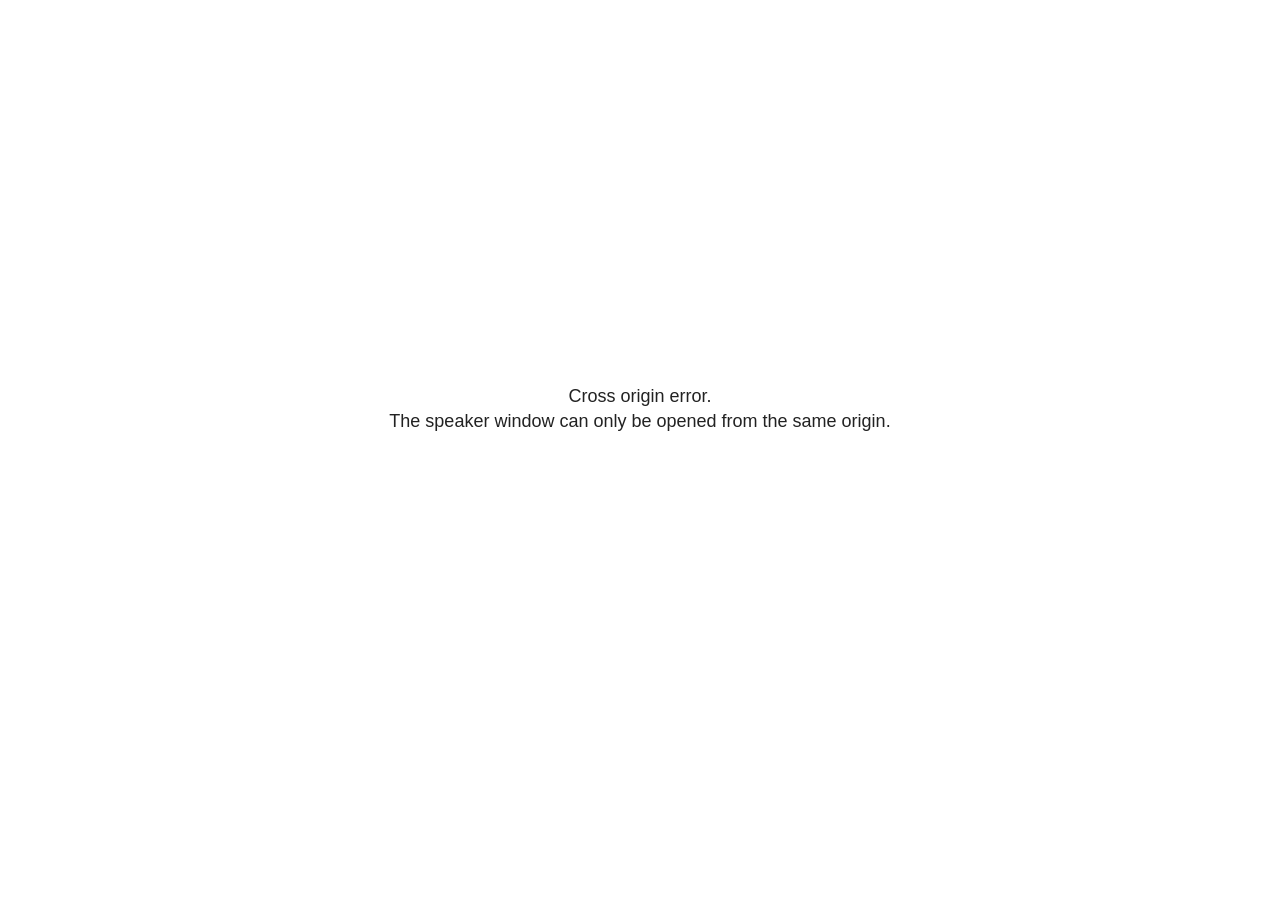
<file: site_libs/revealjs/plugin/notes/speaker-view.html>
<!--
	NOTE: You need to build the notes plugin after making changes to this file.
-->
<html lang="en">
	<head>
		<meta charset="utf-8">

		<title>reveal.js - Speaker View</title>

		<style>
			body {
				font-family: Helvetica;
				font-size: 18px;
			}

			#current-slide,
			#upcoming-slide,
			#speaker-controls {
				padding: 6px;
				box-sizing: border-box;
				-moz-box-sizing: border-box;
			}

			#current-slide iframe,
			#upcoming-slide iframe {
				width: 100%;
				height: 100%;
				border: 1px solid #ddd;
			}

			#current-slide .label,
			#upcoming-slide .label {
				position: absolute;
				top: 10px;
				left: 10px;
				z-index: 2;
			}

			#connection-status {
				position: absolute;
				top: 0;
				left: 0;
				width: 100%;
				height: 100%;
				z-index: 20;
				padding: 30% 20% 20% 20%;
				font-size: 18px;
				color: #222;
				background: #fff;
				text-align: center;
				box-sizing: border-box;
				line-height: 1.4;
			}

			.overlay-element {
				height: 34px;
				line-height: 34px;
				padding: 0 10px;
				text-shadow: none;
				background: rgba( 220, 220, 220, 0.8 );
				color: #222;
				font-size: 14px;
			}

			.overlay-element.interactive:hover {
				background: rgba( 220, 220, 220, 1 );
			}

			#current-slide {
				position: absolute;
				width: 60%;
				height: 100%;
				top: 0;
				left: 0;
				padding-right: 0;
			}

			#upcoming-slide {
				position: absolute;
				width: 40%;
				height: 40%;
				right: 0;
				top: 0;
			}

			/* Speaker controls */
			#speaker-controls {
				position: absolute;
				top: 40%;
				right: 0;
				width: 40%;
				height: 60%;
				overflow: auto;
				font-size: 18px;
			}

				.speaker-controls-time.hidden,
				.speaker-controls-notes.hidden {
					display: none;
				}

				.speaker-controls-time .label,
				.speaker-controls-pace .label,
				.speaker-controls-notes .label {
					text-transform: uppercase;
					font-weight: normal;
					font-size: 0.66em;
					color: #666;
					margin: 0;
				}

				.speaker-controls-time, .speaker-controls-pace {
					border-bottom: 1px solid rgba( 200, 200, 200, 0.5 );
					margin-bottom: 10px;
					padding: 10px 16px;
					padding-bottom: 20px;
					cursor: pointer;
				}

				.speaker-controls-time .reset-button {
					opacity: 0;
					float: right;
					color: #666;
					text-decoration: none;
				}
				.speaker-controls-time:hover .reset-button {
					opacity: 1;
				}

				.speaker-controls-time .timer,
				.speaker-controls-time .clock {
					width: 50%;
				}

				.speaker-controls-time .timer,
				.speaker-controls-time .clock,
				.speaker-controls-time .pacing .hours-value,
				.speaker-controls-time .pacing .minutes-value,
				.speaker-controls-time .pacing .seconds-value {
					font-size: 1.9em;
				}

				.speaker-controls-time .timer {
					float: left;
				}

				.speaker-controls-time .clock {
					float: right;
					text-align: right;
				}

				.speaker-controls-time span.mute {
					opacity: 0.3;
				}

				.speaker-controls-time .pacing-title {
					margin-top: 5px;
				}

				.speaker-controls-time .pacing.ahead {
					color: blue;
				}

				.speaker-controls-time .pacing.on-track {
					color: green;
				}

				.speaker-controls-time .pacing.behind {
					color: red;
				}

				.speaker-controls-notes {
					padding: 10px 16px;
				}

				.speaker-controls-notes .value {
					margin-top: 5px;
					line-height: 1.4;
					font-size: 1.2em;
				}

			/* Layout selector */
			#speaker-layout {
				position: absolute;
				top: 10px;
				right: 10px;
				color: #222;
				z-index: 10;
			}
				#speaker-layout select {
					position: absolute;
					width: 100%;
					height: 100%;
					top: 0;
					left: 0;
					border: 0;
					box-shadow: 0;
					cursor: pointer;
					opacity: 0;

					font-size: 1em;
					background-color: transparent;

					-moz-appearance: none;
					-webkit-appearance: none;
					-webkit-tap-highlight-color: rgba(0, 0, 0, 0);
				}

				#speaker-layout select:focus {
					outline: none;
					box-shadow: none;
				}

			.clear {
				clear: both;
			}

			/* Speaker layout: Wide */
			body[data-speaker-layout="wide"] #current-slide,
			body[data-speaker-layout="wide"] #upcoming-slide {
				width: 50%;
				height: 45%;
				padding: 6px;
			}

			body[data-speaker-layout="wide"] #current-slide {
				top: 0;
				left: 0;
			}

			body[data-speaker-layout="wide"] #upcoming-slide {
				top: 0;
				left: 50%;
			}

			body[data-speaker-layout="wide"] #speaker-controls {
				top: 45%;
				left: 0;
				width: 100%;
				height: 50%;
				font-size: 1.25em;
			}

			/* Speaker layout: Tall */
			body[data-speaker-layout="tall"] #current-slide,
			body[data-speaker-layout="tall"] #upcoming-slide {
				width: 45%;
				height: 50%;
				padding: 6px;
			}

			body[data-speaker-layout="tall"] #current-slide {
				top: 0;
				left: 0;
			}

			body[data-speaker-layout="tall"] #upcoming-slide {
				top: 50%;
				left: 0;
			}

			body[data-speaker-layout="tall"] #speaker-controls {
				padding-top: 40px;
				top: 0;
				left: 45%;
				width: 55%;
				height: 100%;
				font-size: 1.25em;
			}

			/* Speaker layout: Notes only */
			body[data-speaker-layout="notes-only"] #current-slide,
			body[data-speaker-layout="notes-only"] #upcoming-slide {
				display: none;
			}

			body[data-speaker-layout="notes-only"] #speaker-controls {
				padding-top: 40px;
				top: 0;
				left: 0;
				width: 100%;
				height: 100%;
				font-size: 1.25em;
			}

			@media screen and (max-width: 1080px) {
				body[data-speaker-layout="default"] #speaker-controls {
					font-size: 16px;
				}
			}

			@media screen and (max-width: 900px) {
				body[data-speaker-layout="default"] #speaker-controls {
					font-size: 14px;
				}
			}

			@media screen and (max-width: 800px) {
				body[data-speaker-layout="default"] #speaker-controls {
					font-size: 12px;
				}
			}

		</style>
	</head>

	<body>

		<div id="connection-status">Loading speaker view...</div>

		<div id="current-slide"></div>
		<div id="upcoming-slide"><span class="overlay-element label">Upcoming</span></div>
		<div id="speaker-controls">
			<div class="speaker-controls-time">
				<h4 class="label">Time <span class="reset-button">Click to Reset</span></h4>
				<div class="clock">
					<span class="clock-value">0:00 AM</span>
				</div>
				<div class="timer">
					<span class="hours-value">00</span><span class="minutes-value">:00</span><span class="seconds-value">:00</span>
				</div>
				<div class="clear"></div>

				<h4 class="label pacing-title" style="display: none">Pacing – Time to finish current slide</h4>
				<div class="pacing" style="display: none">
					<span class="hours-value">00</span><span class="minutes-value">:00</span><span class="seconds-value">:00</span>
				</div>
			</div>

			<div class="speaker-controls-notes hidden">
				<h4 class="label">Notes</h4>
				<div class="value"></div>
			</div>
		</div>
		<div id="speaker-layout" class="overlay-element interactive">
			<span class="speaker-layout-label"></span>
			<select class="speaker-layout-dropdown"></select>
		</div>

		<script>

			(function() {

				var notes,
					notesValue,
					currentState,
					currentSlide,
					upcomingSlide,
					layoutLabel,
					layoutDropdown,
					pendingCalls = {},
					lastRevealApiCallId = 0,
					connected = false

				var connectionStatus = document.querySelector( '#connection-status' );

				var SPEAKER_LAYOUTS = {
					'default': 'Default',
					'wide': 'Wide',
					'tall': 'Tall',
					'notes-only': 'Notes only'
				};

				setupLayout();

				let openerOrigin;

				try {
					openerOrigin = window.opener.location.origin;
				}
				catch ( error ) { console.warn( error ) }

				// In order to prevent XSS, the speaker view will only run if its
				// opener has the same origin as itself
				if( window.location.origin !== openerOrigin ) {
					connectionStatus.innerHTML = 'Cross origin error.<br>The speaker window can only be opened from the same origin.';
					return;
				}

				var connectionTimeout = setTimeout( function() {
					connectionStatus.innerHTML = 'Error connecting to main window.<br>Please try closing and reopening the speaker view.';
				}, 5000 );

				window.addEventListener( 'message', function( event ) {

					// Validate the origin of all messages to avoid parsing messages
					// that aren't meant for us. Ignore when running off file:// so
					// that the speaker view continues to work without a web server.
					if( window.location.origin !== event.origin && window.location.origin !== 'file://' ) {
						return
					}

					clearTimeout( connectionTimeout );
					connectionStatus.style.display = 'none';

					var data = JSON.parse( event.data );

					// The overview mode is only useful to the reveal.js instance
					// where navigation occurs so we don't sync it
					if( data.state ) delete data.state.overview;

					// Messages sent by the notes plugin inside of the main window
					if( data && data.namespace === 'reveal-notes' ) {
						if( data.type === 'connect' ) {
							handleConnectMessage( data );
						}
						else if( data.type === 'state' ) {
							handleStateMessage( data );
						}
						else if( data.type === 'return' ) {
							pendingCalls[data.callId](data.result);
							delete pendingCalls[data.callId];
						}
					}
					// Messages sent by the reveal.js inside of the current slide preview
					else if( data && data.namespace === 'reveal' ) {
						if( /ready/.test( data.eventName ) ) {
							// Send a message back to notify that the handshake is complete
							window.opener.postMessage( JSON.stringify({ namespace: 'reveal-notes', type: 'connected'} ), '*' );
						}
						else if( /slidechanged|fragmentshown|fragmenthidden|paused|resumed/.test( data.eventName ) && currentState !== JSON.stringify( data.state ) ) {

							dispatchStateToMainWindow( data.state );

						}
					}

				} );

				/**
				 * Updates the presentation in the main window to match the state
				 * of the presentation in the notes window.
				 */
				const dispatchStateToMainWindow = debounce(( state ) => {
					window.opener.postMessage( JSON.stringify({ method: 'setState', args: [ state ]} ), '*' );
				}, 500);

				/**
				 * Asynchronously calls the Reveal.js API of the main frame.
				 */
				function callRevealApi( methodName, methodArguments, callback ) {

					var callId = ++lastRevealApiCallId;
					pendingCalls[callId] = callback;
					window.opener.postMessage( JSON.stringify( {
						namespace: 'reveal-notes',
						type: 'call',
						callId: callId,
						methodName: methodName,
						arguments: methodArguments
					} ), '*' );

				}

				/**
				 * Called when the main window is trying to establish a
				 * connection.
				 */
				function handleConnectMessage( data ) {

					if( connected === false ) {
						connected = true;

						setupIframes( data );
						setupKeyboard();
						setupNotes();
						setupTimer();
						setupHeartbeat();
					}

				}

				/**
				 * Called when the main window sends an updated state.
				 */
				function handleStateMessage( data ) {

					// Store the most recently set state to avoid circular loops
					// applying the same state
					currentState = JSON.stringify( data.state );

					// No need for updating the notes in case of fragment changes
					if ( data.notes ) {
						notes.classList.remove( 'hidden' );
						notesValue.style.whiteSpace = data.whitespace;
						if( data.markdown ) {
							notesValue.innerHTML = marked( data.notes );
						}
						else {
							notesValue.innerHTML = data.notes;
						}
					}
					else {
						notes.classList.add( 'hidden' );
					}

					// Update the note slides
					currentSlide.contentWindow.postMessage( JSON.stringify({ method: 'setState', args: [ data.state ] }), '*' );
					upcomingSlide.contentWindow.postMessage( JSON.stringify({ method: 'setState', args: [ data.state ] }), '*' );
					upcomingSlide.contentWindow.postMessage( JSON.stringify({ method: 'next' }), '*' );

				}

				// Limit to max one state update per X ms
				handleStateMessage = debounce( handleStateMessage, 200 );

				/**
				 * Forward keyboard events to the current slide window.
				 * This enables keyboard events to work even if focus
				 * isn't set on the current slide iframe.
				 *
				 * Block F5 default handling, it reloads and disconnects
				 * the speaker notes window.
				 */
				function setupKeyboard() {

					document.addEventListener( 'keydown', function( event ) {
						if( event.keyCode === 116 || ( event.metaKey && event.keyCode === 82 ) ) {
							event.preventDefault();
							return false;
						}
						currentSlide.contentWindow.postMessage( JSON.stringify({ method: 'triggerKey', args: [ event.keyCode ] }), '*' );
					} );

				}

				/**
				 * Creates the preview iframes.
				 */
				function setupIframes( data ) {

					var params = [
						'receiver',
						'progress=false',
						'history=false',
						'transition=none',
						'autoSlide=0',
						'backgroundTransition=none'
					].join( '&' );

					var urlSeparator = /\?/.test(data.url) ? '&' : '?';
					var hash = '#/' + data.state.indexh + '/' + data.state.indexv;
					var currentURL = data.url + urlSeparator + params + '&scrollActivationWidth=false&postMessageEvents=true' + hash;
					var upcomingURL = data.url + urlSeparator + params + '&scrollActivationWidth=false&controls=false' + hash;

					currentSlide = document.createElement( 'iframe' );
					currentSlide.setAttribute( 'width', 1280 );
					currentSlide.setAttribute( 'height', 1024 );
					currentSlide.setAttribute( 'src', currentURL );
					document.querySelector( '#current-slide' ).appendChild( currentSlide );

					upcomingSlide = document.createElement( 'iframe' );
					upcomingSlide.setAttribute( 'width', 640 );
					upcomingSlide.setAttribute( 'height', 512 );
					upcomingSlide.setAttribute( 'src', upcomingURL );
					document.querySelector( '#upcoming-slide' ).appendChild( upcomingSlide );

				}

				/**
				 * Setup the notes UI.
				 */
				function setupNotes() {

					notes = document.querySelector( '.speaker-controls-notes' );
					notesValue = document.querySelector( '.speaker-controls-notes .value' );

				}

				/**
				 * We send out a heartbeat at all times to ensure we can
				 * reconnect with the main presentation window after reloads.
				 */
				function setupHeartbeat() {

					setInterval( () => {
						window.opener.postMessage( JSON.stringify({ namespace: 'reveal-notes', type: 'heartbeat'} ), '*' );
					}, 1000 );

				}

				function getTimings( callback ) {

					callRevealApi( 'getSlidesAttributes', [], function ( slideAttributes ) {
						callRevealApi( 'getConfig', [], function ( config ) {
							var totalTime = config.totalTime;
							var minTimePerSlide = config.minimumTimePerSlide || 0;
							var defaultTiming = config.defaultTiming;
							if ((defaultTiming == null) && (totalTime == null)) {
								callback(null);
								return;
							}
							// Setting totalTime overrides defaultTiming
							if (totalTime) {
								defaultTiming = 0;
							}
							var timings = [];
							for ( var i in slideAttributes ) {
								var slide = slideAttributes[ i ];
								var timing = defaultTiming;
								if( slide.hasOwnProperty( 'data-timing' )) {
									var t = slide[ 'data-timing' ];
									timing = parseInt(t);
									if( isNaN(timing) ) {
										console.warn("Could not parse timing '" + t + "' of slide " + i + "; using default of " + defaultTiming);
										timing = defaultTiming;
									}
								}
								timings.push(timing);
							}
							if ( totalTime ) {
								// After we've allocated time to individual slides, we summarize it and
								// subtract it from the total time
								var remainingTime = totalTime - timings.reduce( function(a, b) { return a + b; }, 0 );
								// The remaining time is divided by the number of slides that have 0 seconds
								// allocated at the moment, giving the average time-per-slide on the remaining slides
								var remainingSlides = (timings.filter( function(x) { return x == 0 }) ).length
								var timePerSlide = Math.round( remainingTime / remainingSlides, 0 )
								// And now we replace every zero-value timing with that average
								timings = timings.map( function(x) { return (x==0 ? timePerSlide : x) } );
							}
							var slidesUnderMinimum = timings.filter( function(x) { return (x < minTimePerSlide) } ).length
							if ( slidesUnderMinimum ) {
								message = "The pacing time for " + slidesUnderMinimum + " slide(s) is under the configured minimum of " + minTimePerSlide + " seconds. Check the data-timing attribute on individual slides, or consider increasing the totalTime or minimumTimePerSlide configuration options (or removing some slides).";
								alert(message);
							}
							callback( timings );
						} );
					} );

				}

				/**
				 * Return the number of seconds allocated for presenting
				 * all slides up to and including this one.
				 */
				function getTimeAllocated( timings, callback ) {

					callRevealApi( 'getSlidePastCount', [], function ( currentSlide ) {
						var allocated = 0;
						for (var i in timings.slice(0, currentSlide + 1)) {
							allocated += timings[i];
						}
						callback( allocated );
					} );

				}

				/**
				 * Create the timer and clock and start updating them
				 * at an interval.
				 */
				function setupTimer() {

					var start = new Date(),
					timeEl = document.querySelector( '.speaker-controls-time' ),
					clockEl = timeEl.querySelector( '.clock-value' ),
					hoursEl = timeEl.querySelector( '.hours-value' ),
					minutesEl = timeEl.querySelector( '.minutes-value' ),
					secondsEl = timeEl.querySelector( '.seconds-value' ),
					pacingTitleEl = timeEl.querySelector( '.pacing-title' ),
					pacingEl = timeEl.querySelector( '.pacing' ),
					pacingHoursEl = pacingEl.querySelector( '.hours-value' ),
					pacingMinutesEl = pacingEl.querySelector( '.minutes-value' ),
					pacingSecondsEl = pacingEl.querySelector( '.seconds-value' );

					var timings = null;
					getTimings( function ( _timings ) {

						timings = _timings;
						if (_timings !== null) {
							pacingTitleEl.style.removeProperty('display');
							pacingEl.style.removeProperty('display');
						}

						// Update once directly
						_updateTimer();

						// Then update every second
						setInterval( _updateTimer, 1000 );

					} );


					function _resetTimer() {

						if (timings == null) {
							start = new Date();
							_updateTimer();
						}
						else {
							// Reset timer to beginning of current slide
							getTimeAllocated( timings, function ( slideEndTimingSeconds ) {
								var slideEndTiming = slideEndTimingSeconds * 1000;
								callRevealApi( 'getSlidePastCount', [], function ( currentSlide ) {
									var currentSlideTiming = timings[currentSlide] * 1000;
									var previousSlidesTiming = slideEndTiming - currentSlideTiming;
									var now = new Date();
									start = new Date(now.getTime() - previousSlidesTiming);
									_updateTimer();
								} );
							} );
						}

					}

					timeEl.addEventListener( 'click', function() {
						_resetTimer();
						return false;
					} );

					function _displayTime( hrEl, minEl, secEl, time) {

						var sign = Math.sign(time) == -1 ? "-" : "";
						time = Math.abs(Math.round(time / 1000));
						var seconds = time % 60;
						var minutes = Math.floor( time / 60 ) % 60 ;
						var hours = Math.floor( time / ( 60 * 60 )) ;
						hrEl.innerHTML = sign + zeroPadInteger( hours );
						if (hours == 0) {
							hrEl.classList.add( 'mute' );
						}
						else {
							hrEl.classList.remove( 'mute' );
						}
						minEl.innerHTML = ':' + zeroPadInteger( minutes );
						if (hours == 0 && minutes == 0) {
							minEl.classList.add( 'mute' );
						}
						else {
							minEl.classList.remove( 'mute' );
						}
						secEl.innerHTML = ':' + zeroPadInteger( seconds );
					}

					function _updateTimer() {

						var diff, hours, minutes, seconds,
						now = new Date();

						diff = now.getTime() - start.getTime();

						clockEl.innerHTML = now.toLocaleTimeString( 'en-US', { hour12: true, hour: '2-digit', minute:'2-digit' } );
						_displayTime( hoursEl, minutesEl, secondsEl, diff );
						if (timings !== null) {
							_updatePacing(diff);
						}

					}

					function _updatePacing(diff) {

						getTimeAllocated( timings, function ( slideEndTimingSeconds ) {
							var slideEndTiming = slideEndTimingSeconds * 1000;

							callRevealApi( 'getSlidePastCount', [], function ( currentSlide ) {
								var currentSlideTiming = timings[currentSlide] * 1000;
								var timeLeftCurrentSlide = slideEndTiming - diff;
								if (timeLeftCurrentSlide < 0) {
									pacingEl.className = 'pacing behind';
								}
								else if (timeLeftCurrentSlide < currentSlideTiming) {
									pacingEl.className = 'pacing on-track';
								}
								else {
									pacingEl.className = 'pacing ahead';
								}
								_displayTime( pacingHoursEl, pacingMinutesEl, pacingSecondsEl, timeLeftCurrentSlide );
							} );
						} );
					}

				}

				/**
				 * Sets up the speaker view layout and layout selector.
				 */
				function setupLayout() {

					layoutDropdown = document.querySelector( '.speaker-layout-dropdown' );
					layoutLabel = document.querySelector( '.speaker-layout-label' );

					// Render the list of available layouts
					for( var id in SPEAKER_LAYOUTS ) {
						var option = document.createElement( 'option' );
						option.setAttribute( 'value', id );
						option.textContent = SPEAKER_LAYOUTS[ id ];
						layoutDropdown.appendChild( option );
					}

					// Monitor the dropdown for changes
					layoutDropdown.addEventListener( 'change', function( event ) {

						setLayout( layoutDropdown.value );

					}, false );

					// Restore any currently persisted layout
					setLayout( getLayout() );

				}

				/**
				 * Sets a new speaker view layout. The layout is persisted
				 * in local storage.
				 */
				function setLayout( value ) {

					var title = SPEAKER_LAYOUTS[ value ];

					layoutLabel.innerHTML = 'Layout' + ( title ? ( ': ' + title ) : '' );
					layoutDropdown.value = value;

					document.body.setAttribute( 'data-speaker-layout', value );

					// Persist locally
					if( supportsLocalStorage() ) {
						window.localStorage.setItem( 'reveal-speaker-layout', value );
					}

				}

				/**
				 * Returns the ID of the most recently set speaker layout
				 * or our default layout if none has been set.
				 */
				function getLayout() {

					if( supportsLocalStorage() ) {
						var layout = window.localStorage.getItem( 'reveal-speaker-layout' );
						if( layout ) {
							return layout;
						}
					}

					// Default to the first record in the layouts hash
					for( var id in SPEAKER_LAYOUTS ) {
						return id;
					}

				}

				function supportsLocalStorage() {

					try {
						localStorage.setItem('test', 'test');
						localStorage.removeItem('test');
						return true;
					}
					catch( e ) {
						return false;
					}

				}

				function zeroPadInteger( num ) {

					var str = '00' + parseInt( num );
					return str.substring( str.length - 2 );

				}

				/**
				 * Limits the frequency at which a function can be called.
				 */
				function debounce( fn, ms ) {

					var lastTime = 0,
						timeout;

					return function() {

						var args = arguments;
						var context = this;

						clearTimeout( timeout );

						var timeSinceLastCall = Date.now() - lastTime;
						if( timeSinceLastCall > ms ) {
							fn.apply( context, args );
							lastTime = Date.now();
						}
						else {
							timeout = setTimeout( function() {
								fn.apply( context, args );
								lastTime = Date.now();
							}, ms - timeSinceLastCall );
						}

					}

				}

			})();

		</script>
	</body>
</html>
</file>
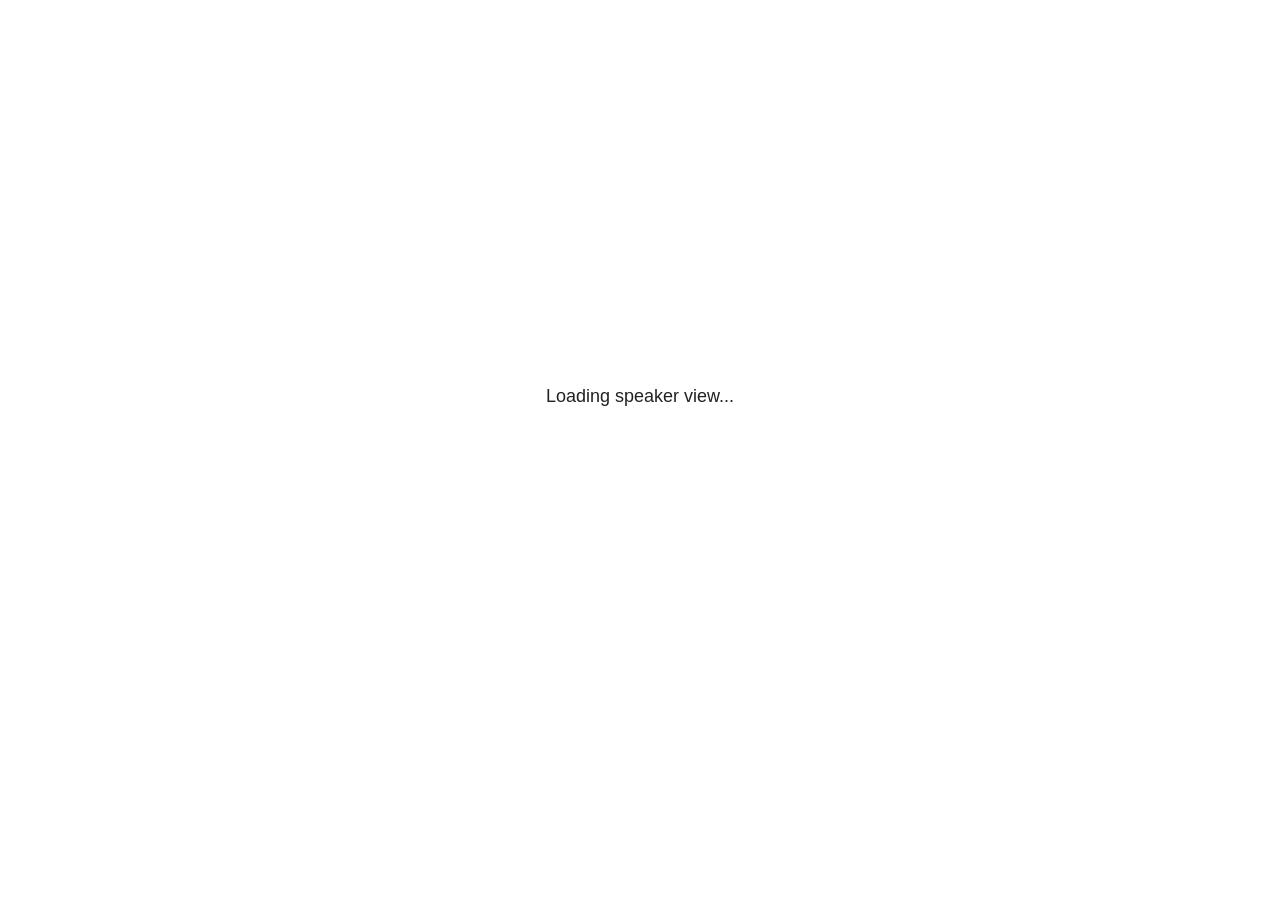
<file: index_files/libs/revealjs/plugin/notes/speaker-view.html>
<!--
	NOTE: You need to build the notes plugin after making changes to this file.
-->
<html lang="en">
	<head>
		<meta charset="utf-8">

		<title>reveal.js - Speaker View</title>

		<style>
			body {
				font-family: Helvetica;
				font-size: 18px;
			}

			#current-slide,
			#upcoming-slide,
			#speaker-controls {
				padding: 6px;
				box-sizing: border-box;
				-moz-box-sizing: border-box;
			}

			#current-slide iframe,
			#upcoming-slide iframe {
				width: 100%;
				height: 100%;
				border: 1px solid #ddd;
			}

			#current-slide .label,
			#upcoming-slide .label {
				position: absolute;
				top: 10px;
				left: 10px;
				z-index: 2;
			}

			#connection-status {
				position: absolute;
				top: 0;
				left: 0;
				width: 100%;
				height: 100%;
				z-index: 20;
				padding: 30% 20% 20% 20%;
				font-size: 18px;
				color: #222;
				background: #fff;
				text-align: center;
				box-sizing: border-box;
				line-height: 1.4;
			}

			.overlay-element {
				height: 34px;
				line-height: 34px;
				padding: 0 10px;
				text-shadow: none;
				background: rgba( 220, 220, 220, 0.8 );
				color: #222;
				font-size: 14px;
			}

			.overlay-element.interactive:hover {
				background: rgba( 220, 220, 220, 1 );
			}

			#current-slide {
				position: absolute;
				width: 60%;
				height: 100%;
				top: 0;
				left: 0;
				padding-right: 0;
			}

			#upcoming-slide {
				position: absolute;
				width: 40%;
				height: 40%;
				right: 0;
				top: 0;
			}

			/* Speaker controls */
			#speaker-controls {
				position: absolute;
				top: 40%;
				right: 0;
				width: 40%;
				height: 60%;
				overflow: auto;
				font-size: 18px;
			}

				.speaker-controls-time.hidden,
				.speaker-controls-notes.hidden {
					display: none;
				}

				.speaker-controls-time .label,
				.speaker-controls-pace .label,
				.speaker-controls-notes .label {
					text-transform: uppercase;
					font-weight: normal;
					font-size: 0.66em;
					color: #666;
					margin: 0;
				}

				.speaker-controls-time, .speaker-controls-pace {
					border-bottom: 1px solid rgba( 200, 200, 200, 0.5 );
					margin-bottom: 10px;
					padding: 10px 16px;
					padding-bottom: 20px;
					cursor: pointer;
				}

				.speaker-controls-time .reset-button {
					opacity: 0;
					float: right;
					color: #666;
					text-decoration: none;
				}
				.speaker-controls-time:hover .reset-button {
					opacity: 1;
				}

				.speaker-controls-time .timer,
				.speaker-controls-time .clock {
					width: 50%;
				}

				.speaker-controls-time .timer,
				.speaker-controls-time .clock,
				.speaker-controls-time .pacing .hours-value,
				.speaker-controls-time .pacing .minutes-value,
				.speaker-controls-time .pacing .seconds-value {
					font-size: 1.9em;
				}

				.speaker-controls-time .timer {
					float: left;
				}

				.speaker-controls-time .clock {
					float: right;
					text-align: right;
				}

				.speaker-controls-time span.mute {
					opacity: 0.3;
				}

				.speaker-controls-time .pacing-title {
					margin-top: 5px;
				}

				.speaker-controls-time .pacing.ahead {
					color: blue;
				}

				.speaker-controls-time .pacing.on-track {
					color: green;
				}

				.speaker-controls-time .pacing.behind {
					color: red;
				}

				.speaker-controls-notes {
					padding: 10px 16px;
				}

				.speaker-controls-notes .value {
					margin-top: 5px;
					line-height: 1.4;
					font-size: 1.2em;
				}

			/* Layout selector */
			#speaker-layout {
				position: absolute;
				top: 10px;
				right: 10px;
				color: #222;
				z-index: 10;
			}
				#speaker-layout select {
					position: absolute;
					width: 100%;
					height: 100%;
					top: 0;
					left: 0;
					border: 0;
					box-shadow: 0;
					cursor: pointer;
					opacity: 0;

					font-size: 1em;
					background-color: transparent;

					-moz-appearance: none;
					-webkit-appearance: none;
					-webkit-tap-highlight-color: rgba(0, 0, 0, 0);
				}

				#speaker-layout select:focus {
					outline: none;
					box-shadow: none;
				}

			.clear {
				clear: both;
			}

			/* Speaker layout: Wide */
			body[data-speaker-layout="wide"] #current-slide,
			body[data-speaker-layout="wide"] #upcoming-slide {
				width: 50%;
				height: 45%;
				padding: 6px;
			}

			body[data-speaker-layout="wide"] #current-slide {
				top: 0;
				left: 0;
			}

			body[data-speaker-layout="wide"] #upcoming-slide {
				top: 0;
				left: 50%;
			}

			body[data-speaker-layout="wide"] #speaker-controls {
				top: 45%;
				left: 0;
				width: 100%;
				height: 50%;
				font-size: 1.25em;
			}

			/* Speaker layout: Tall */
			body[data-speaker-layout="tall"] #current-slide,
			body[data-speaker-layout="tall"] #upcoming-slide {
				width: 45%;
				height: 50%;
				padding: 6px;
			}

			body[data-speaker-layout="tall"] #current-slide {
				top: 0;
				left: 0;
			}

			body[data-speaker-layout="tall"] #upcoming-slide {
				top: 50%;
				left: 0;
			}

			body[data-speaker-layout="tall"] #speaker-controls {
				padding-top: 40px;
				top: 0;
				left: 45%;
				width: 55%;
				height: 100%;
				font-size: 1.25em;
			}

			/* Speaker layout: Notes only */
			body[data-speaker-layout="notes-only"] #current-slide,
			body[data-speaker-layout="notes-only"] #upcoming-slide {
				display: none;
			}

			body[data-speaker-layout="notes-only"] #speaker-controls {
				padding-top: 40px;
				top: 0;
				left: 0;
				width: 100%;
				height: 100%;
				font-size: 1.25em;
			}

			@media screen and (max-width: 1080px) {
				body[data-speaker-layout="default"] #speaker-controls {
					font-size: 16px;
				}
			}

			@media screen and (max-width: 900px) {
				body[data-speaker-layout="default"] #speaker-controls {
					font-size: 14px;
				}
			}

			@media screen and (max-width: 800px) {
				body[data-speaker-layout="default"] #speaker-controls {
					font-size: 12px;
				}
			}

		</style>
	</head>

	<body>

		<div id="connection-status">Loading speaker view...</div>

		<div id="current-slide"></div>
		<div id="upcoming-slide"><span class="overlay-element label">Upcoming</span></div>
		<div id="speaker-controls">
			<div class="speaker-controls-time">
				<h4 class="label">Time <span class="reset-button">Click to Reset</span></h4>
				<div class="clock">
					<span class="clock-value">0:00 AM</span>
				</div>
				<div class="timer">
					<span class="hours-value">00</span><span class="minutes-value">:00</span><span class="seconds-value">:00</span>
				</div>
				<div class="clear"></div>

				<h4 class="label pacing-title" style="display: none">Pacing – Time to finish current slide</h4>
				<div class="pacing" style="display: none">
					<span class="hours-value">00</span><span class="minutes-value">:00</span><span class="seconds-value">:00</span>
				</div>
			</div>

			<div class="speaker-controls-notes hidden">
				<h4 class="label">Notes</h4>
				<div class="value"></div>
			</div>
		</div>
		<div id="speaker-layout" class="overlay-element interactive">
			<span class="speaker-layout-label"></span>
			<select class="speaker-layout-dropdown"></select>
		</div>

		<script>

			(function() {

				var notes,
					notesValue,
					currentState,
					currentSlide,
					upcomingSlide,
					layoutLabel,
					layoutDropdown,
					pendingCalls = {},
					lastRevealApiCallId = 0,
					connected = false,
					whitelistedWindows = [window.opener];

				var SPEAKER_LAYOUTS = {
					'default': 'Default',
					'wide': 'Wide',
					'tall': 'Tall',
					'notes-only': 'Notes only'
				};

				setupLayout();

				var connectionStatus = document.querySelector( '#connection-status' );
				var connectionTimeout = setTimeout( function() {
					connectionStatus.innerHTML = 'Error connecting to main window.<br>Please try closing and reopening the speaker view.';
				}, 5000 );
;
				window.addEventListener( 'message', function( event ) {

					// Validate the origin of this message to prevent XSS
					if( window.location.origin !== event.origin && whitelistedWindows.indexOf( event.source ) === -1 ) {
						return;
					}

					clearTimeout( connectionTimeout );
					connectionStatus.style.display = 'none';

					var data = JSON.parse( event.data );

					// The overview mode is only useful to the reveal.js instance
					// where navigation occurs so we don't sync it
					if( data.state ) delete data.state.overview;

					// Messages sent by the notes plugin inside of the main window
					if( data && data.namespace === 'reveal-notes' ) {
						if( data.type === 'connect' ) {
							handleConnectMessage( data );
						}
						else if( data.type === 'state' ) {
							handleStateMessage( data );
						}
						else if( data.type === 'return' ) {
							pendingCalls[data.callId](data.result);
							delete pendingCalls[data.callId];
						}
					}
					// Messages sent by the reveal.js inside of the current slide preview
					else if( data && data.namespace === 'reveal' ) {
						if( /ready/.test( data.eventName ) ) {
							// Send a message back to notify that the handshake is complete
							window.opener.postMessage( JSON.stringify({ namespace: 'reveal-notes', type: 'connected'} ), '*' );
						}
						else if( /slidechanged|fragmentshown|fragmenthidden|paused|resumed/.test( data.eventName ) && currentState !== JSON.stringify( data.state ) ) {

							dispatchStateToMainWindow( data.state );

						}
					}

				} );

				/**
				 * Updates the presentation in the main window to match the state
				 * of the presentation in the notes window.
				 */
				const dispatchStateToMainWindow = debounce(( state ) => {
					window.opener.postMessage( JSON.stringify({ method: 'setState', args: [ state ]} ), '*' );
				}, 500);

				/**
				 * Asynchronously calls the Reveal.js API of the main frame.
				 */
				function callRevealApi( methodName, methodArguments, callback ) {

					var callId = ++lastRevealApiCallId;
					pendingCalls[callId] = callback;
					window.opener.postMessage( JSON.stringify( {
						namespace: 'reveal-notes',
						type: 'call',
						callId: callId,
						methodName: methodName,
						arguments: methodArguments
					} ), '*' );

				}

				/**
				 * Called when the main window is trying to establish a
				 * connection.
				 */
				function handleConnectMessage( data ) {

					if( connected === false ) {
						connected = true;

						setupIframes( data );
						setupKeyboard();
						setupNotes();
						setupTimer();
						setupHeartbeat();
					}

				}

				/**
				 * Called when the main window sends an updated state.
				 */
				function handleStateMessage( data ) {

					// Store the most recently set state to avoid circular loops
					// applying the same state
					currentState = JSON.stringify( data.state );

					// No need for updating the notes in case of fragment changes
					if ( data.notes ) {
						notes.classList.remove( 'hidden' );
						notesValue.style.whiteSpace = data.whitespace;
						if( data.markdown ) {
							notesValue.innerHTML = marked( data.notes );
						}
						else {
							notesValue.innerHTML = data.notes;
						}
					}
					else {
						notes.classList.add( 'hidden' );
					}

					// Update the note slides
					currentSlide.contentWindow.postMessage( JSON.stringify({ method: 'setState', args: [ data.state ] }), '*' );
					upcomingSlide.contentWindow.postMessage( JSON.stringify({ method: 'setState', args: [ data.state ] }), '*' );
					upcomingSlide.contentWindow.postMessage( JSON.stringify({ method: 'next' }), '*' );

				}

				// Limit to max one state update per X ms
				handleStateMessage = debounce( handleStateMessage, 200 );

				/**
				 * Forward keyboard events to the current slide window.
				 * This enables keyboard events to work even if focus
				 * isn't set on the current slide iframe.
				 *
				 * Block F5 default handling, it reloads and disconnects
				 * the speaker notes window.
				 */
				function setupKeyboard() {

					document.addEventListener( 'keydown', function( event ) {
						if( event.keyCode === 116 || ( event.metaKey && event.keyCode === 82 ) ) {
							event.preventDefault();
							return false;
						}
						currentSlide.contentWindow.postMessage( JSON.stringify({ method: 'triggerKey', args: [ event.keyCode ] }), '*' );
					} );

				}

				/**
				 * Creates the preview iframes.
				 */
				function setupIframes( data ) {

					var params = [
						'receiver',
						'progress=false',
						'history=false',
						'transition=none',
						'autoSlide=0',
						'backgroundTransition=none'
					].join( '&' );

					var urlSeparator = /\?/.test(data.url) ? '&' : '?';
					var hash = '#/' + data.state.indexh + '/' + data.state.indexv;
					var currentURL = data.url + urlSeparator + params + '&postMessageEvents=true' + hash;
					var upcomingURL = data.url + urlSeparator + params + '&controls=false' + hash;

					currentSlide = document.createElement( 'iframe' );
					currentSlide.setAttribute( 'width', 1280 );
					currentSlide.setAttribute( 'height', 1024 );
					currentSlide.setAttribute( 'src', currentURL );
					document.querySelector( '#current-slide' ).appendChild( currentSlide );

					upcomingSlide = document.createElement( 'iframe' );
					upcomingSlide.setAttribute( 'width', 640 );
					upcomingSlide.setAttribute( 'height', 512 );
					upcomingSlide.setAttribute( 'src', upcomingURL );
					document.querySelector( '#upcoming-slide' ).appendChild( upcomingSlide );

					whitelistedWindows.push( currentSlide.contentWindow, upcomingSlide.contentWindow );

				}

				/**
				 * Setup the notes UI.
				 */
				function setupNotes() {

					notes = document.querySelector( '.speaker-controls-notes' );
					notesValue = document.querySelector( '.speaker-controls-notes .value' );

				}

				/**
				 * We send out a heartbeat at all times to ensure we can
				 * reconnect with the main presentation window after reloads.
				 */
				function setupHeartbeat() {

					setInterval( () => {
						window.opener.postMessage( JSON.stringify({ namespace: 'reveal-notes', type: 'heartbeat'} ), '*' );
					}, 1000 );

				}

				function getTimings( callback ) {

					callRevealApi( 'getSlidesAttributes', [], function ( slideAttributes ) {
						callRevealApi( 'getConfig', [], function ( config ) {
							var totalTime = config.totalTime;
							var minTimePerSlide = config.minimumTimePerSlide || 0;
							var defaultTiming = config.defaultTiming;
							if ((defaultTiming == null) && (totalTime == null)) {
								callback(null);
								return;
							}
							// Setting totalTime overrides defaultTiming
							if (totalTime) {
								defaultTiming = 0;
							}
							var timings = [];
							for ( var i in slideAttributes ) {
								var slide = slideAttributes[ i ];
								var timing = defaultTiming;
								if( slide.hasOwnProperty( 'data-timing' )) {
									var t = slide[ 'data-timing' ];
									timing = parseInt(t);
									if( isNaN(timing) ) {
										console.warn("Could not parse timing '" + t + "' of slide " + i + "; using default of " + defaultTiming);
										timing = defaultTiming;
									}
								}
								timings.push(timing);
							}
							if ( totalTime ) {
								// After we've allocated time to individual slides, we summarize it and
								// subtract it from the total time
								var remainingTime = totalTime - timings.reduce( function(a, b) { return a + b; }, 0 );
								// The remaining time is divided by the number of slides that have 0 seconds
								// allocated at the moment, giving the average time-per-slide on the remaining slides
								var remainingSlides = (timings.filter( function(x) { return x == 0 }) ).length
								var timePerSlide = Math.round( remainingTime / remainingSlides, 0 )
								// And now we replace every zero-value timing with that average
								timings = timings.map( function(x) { return (x==0 ? timePerSlide : x) } );
							}
							var slidesUnderMinimum = timings.filter( function(x) { return (x < minTimePerSlide) } ).length
							if ( slidesUnderMinimum ) {
								message = "The pacing time for " + slidesUnderMinimum + " slide(s) is under the configured minimum of " + minTimePerSlide + " seconds. Check the data-timing attribute on individual slides, or consider increasing the totalTime or minimumTimePerSlide configuration options (or removing some slides).";
								alert(message);
							}
							callback( timings );
						} );
					} );

				}

				/**
				 * Return the number of seconds allocated for presenting
				 * all slides up to and including this one.
				 */
				function getTimeAllocated( timings, callback ) {

					callRevealApi( 'getSlidePastCount', [], function ( currentSlide ) {
						var allocated = 0;
						for (var i in timings.slice(0, currentSlide + 1)) {
							allocated += timings[i];
						}
						callback( allocated );
					} );

				}

				/**
				 * Create the timer and clock and start updating them
				 * at an interval.
				 */
				function setupTimer() {

					var start = new Date(),
					timeEl = document.querySelector( '.speaker-controls-time' ),
					clockEl = timeEl.querySelector( '.clock-value' ),
					hoursEl = timeEl.querySelector( '.hours-value' ),
					minutesEl = timeEl.querySelector( '.minutes-value' ),
					secondsEl = timeEl.querySelector( '.seconds-value' ),
					pacingTitleEl = timeEl.querySelector( '.pacing-title' ),
					pacingEl = timeEl.querySelector( '.pacing' ),
					pacingHoursEl = pacingEl.querySelector( '.hours-value' ),
					pacingMinutesEl = pacingEl.querySelector( '.minutes-value' ),
					pacingSecondsEl = pacingEl.querySelector( '.seconds-value' );

					var timings = null;
					getTimings( function ( _timings ) {

						timings = _timings;
						if (_timings !== null) {
							pacingTitleEl.style.removeProperty('display');
							pacingEl.style.removeProperty('display');
						}

						// Update once directly
						_updateTimer();

						// Then update every second
						setInterval( _updateTimer, 1000 );

					} );


					function _resetTimer() {

						if (timings == null) {
							start = new Date();
							_updateTimer();
						}
						else {
							// Reset timer to beginning of current slide
							getTimeAllocated( timings, function ( slideEndTimingSeconds ) {
								var slideEndTiming = slideEndTimingSeconds * 1000;
								callRevealApi( 'getSlidePastCount', [], function ( currentSlide ) {
									var currentSlideTiming = timings[currentSlide] * 1000;
									var previousSlidesTiming = slideEndTiming - currentSlideTiming;
									var now = new Date();
									start = new Date(now.getTime() - previousSlidesTiming);
									_updateTimer();
								} );
							} );
						}

					}

					timeEl.addEventListener( 'click', function() {
						_resetTimer();
						return false;
					} );

					function _displayTime( hrEl, minEl, secEl, time) {

						var sign = Math.sign(time) == -1 ? "-" : "";
						time = Math.abs(Math.round(time / 1000));
						var seconds = time % 60;
						var minutes = Math.floor( time / 60 ) % 60 ;
						var hours = Math.floor( time / ( 60 * 60 )) ;
						hrEl.innerHTML = sign + zeroPadInteger( hours );
						if (hours == 0) {
							hrEl.classList.add( 'mute' );
						}
						else {
							hrEl.classList.remove( 'mute' );
						}
						minEl.innerHTML = ':' + zeroPadInteger( minutes );
						if (hours == 0 && minutes == 0) {
							minEl.classList.add( 'mute' );
						}
						else {
							minEl.classList.remove( 'mute' );
						}
						secEl.innerHTML = ':' + zeroPadInteger( seconds );
					}

					function _updateTimer() {

						var diff, hours, minutes, seconds,
						now = new Date();

						diff = now.getTime() - start.getTime();

						clockEl.innerHTML = now.toLocaleTimeString( 'en-US', { hour12: true, hour: '2-digit', minute:'2-digit' } );
						_displayTime( hoursEl, minutesEl, secondsEl, diff );
						if (timings !== null) {
							_updatePacing(diff);
						}

					}

					function _updatePacing(diff) {

						getTimeAllocated( timings, function ( slideEndTimingSeconds ) {
							var slideEndTiming = slideEndTimingSeconds * 1000;

							callRevealApi( 'getSlidePastCount', [], function ( currentSlide ) {
								var currentSlideTiming = timings[currentSlide] * 1000;
								var timeLeftCurrentSlide = slideEndTiming - diff;
								if (timeLeftCurrentSlide < 0) {
									pacingEl.className = 'pacing behind';
								}
								else if (timeLeftCurrentSlide < currentSlideTiming) {
									pacingEl.className = 'pacing on-track';
								}
								else {
									pacingEl.className = 'pacing ahead';
								}
								_displayTime( pacingHoursEl, pacingMinutesEl, pacingSecondsEl, timeLeftCurrentSlide );
							} );
						} );
					}

				}

				/**
				 * Sets up the speaker view layout and layout selector.
				 */
				function setupLayout() {

					layoutDropdown = document.querySelector( '.speaker-layout-dropdown' );
					layoutLabel = document.querySelector( '.speaker-layout-label' );

					// Render the list of available layouts
					for( var id in SPEAKER_LAYOUTS ) {
						var option = document.createElement( 'option' );
						option.setAttribute( 'value', id );
						option.textContent = SPEAKER_LAYOUTS[ id ];
						layoutDropdown.appendChild( option );
					}

					// Monitor the dropdown for changes
					layoutDropdown.addEventListener( 'change', function( event ) {

						setLayout( layoutDropdown.value );

					}, false );

					// Restore any currently persisted layout
					setLayout( getLayout() );

				}

				/**
				 * Sets a new speaker view layout. The layout is persisted
				 * in local storage.
				 */
				function setLayout( value ) {

					var title = SPEAKER_LAYOUTS[ value ];

					layoutLabel.innerHTML = 'Layout' + ( title ? ( ': ' + title ) : '' );
					layoutDropdown.value = value;

					document.body.setAttribute( 'data-speaker-layout', value );

					// Persist locally
					if( supportsLocalStorage() ) {
						window.localStorage.setItem( 'reveal-speaker-layout', value );
					}

				}

				/**
				 * Returns the ID of the most recently set speaker layout
				 * or our default layout if none has been set.
				 */
				function getLayout() {

					if( supportsLocalStorage() ) {
						var layout = window.localStorage.getItem( 'reveal-speaker-layout' );
						if( layout ) {
							return layout;
						}
					}

					// Default to the first record in the layouts hash
					for( var id in SPEAKER_LAYOUTS ) {
						return id;
					}

				}

				function supportsLocalStorage() {

					try {
						localStorage.setItem('test', 'test');
						localStorage.removeItem('test');
						return true;
					}
					catch( e ) {
						return false;
					}

				}

				function zeroPadInteger( num ) {

					var str = '00' + parseInt( num );
					return str.substring( str.length - 2 );

				}

				/**
				 * Limits the frequency at which a function can be called.
				 */
				function debounce( fn, ms ) {

					var lastTime = 0,
						timeout;

					return function() {

						var args = arguments;
						var context = this;

						clearTimeout( timeout );

						var timeSinceLastCall = Date.now() - lastTime;
						if( timeSinceLastCall > ms ) {
							fn.apply( context, args );
							lastTime = Date.now();
						}
						else {
							timeout = setTimeout( function() {
								fn.apply( context, args );
								lastTime = Date.now();
							}, ms - timeSinceLastCall );
						}

					}

				}

			})();

		</script>
	</body>
</html>
</file>
